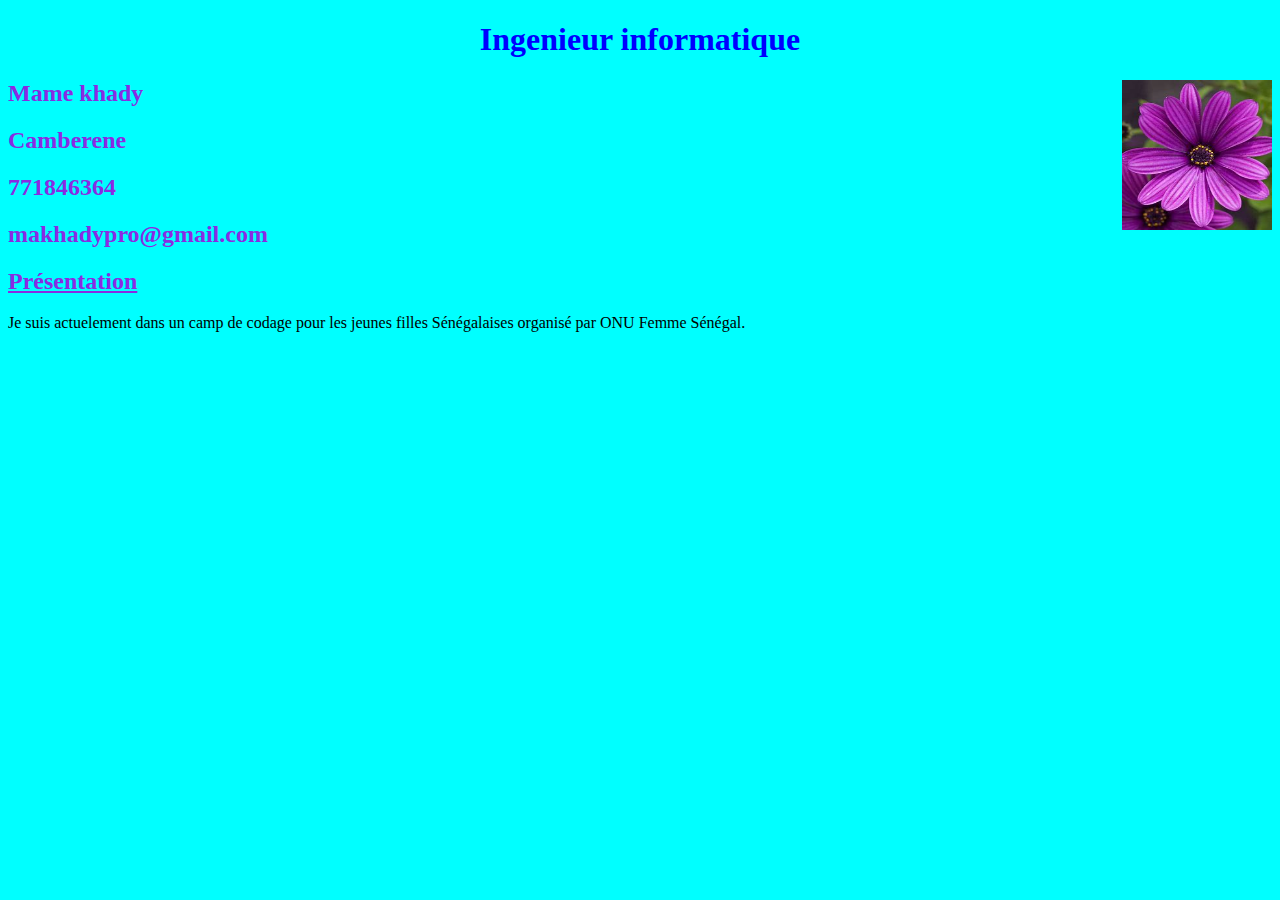
<file: index.html>
<!DOCTYPE html>
<html lang="en">
<head>
    <meta charset="UTF-8">
    <meta name="viewport" content="width=device-width, initial-scale=1.0">
    <title>Document</title>
    <link rel="stylesheet" href="monstyle.css">
</head>
<body>
    <h1 align= "center">Ingenieur informatique</h1>
    <img src="fleur.jfif" alt="" align="right" width="150" height="150"> 
    <h2>Mame khady</h2>
    <h2>Camberene</h2>
    <h2>771846364</h2>
    <h2>makhadypro@gmail.com</h2>
    <h2><u>Présentation</u></h2>
    <p>Je suis actuelement dans un camp de codage pour les jeunes filles Sénégalaises organisé par ONU Femme Sénégal.</p>   
    
</body>
</html>
</file>
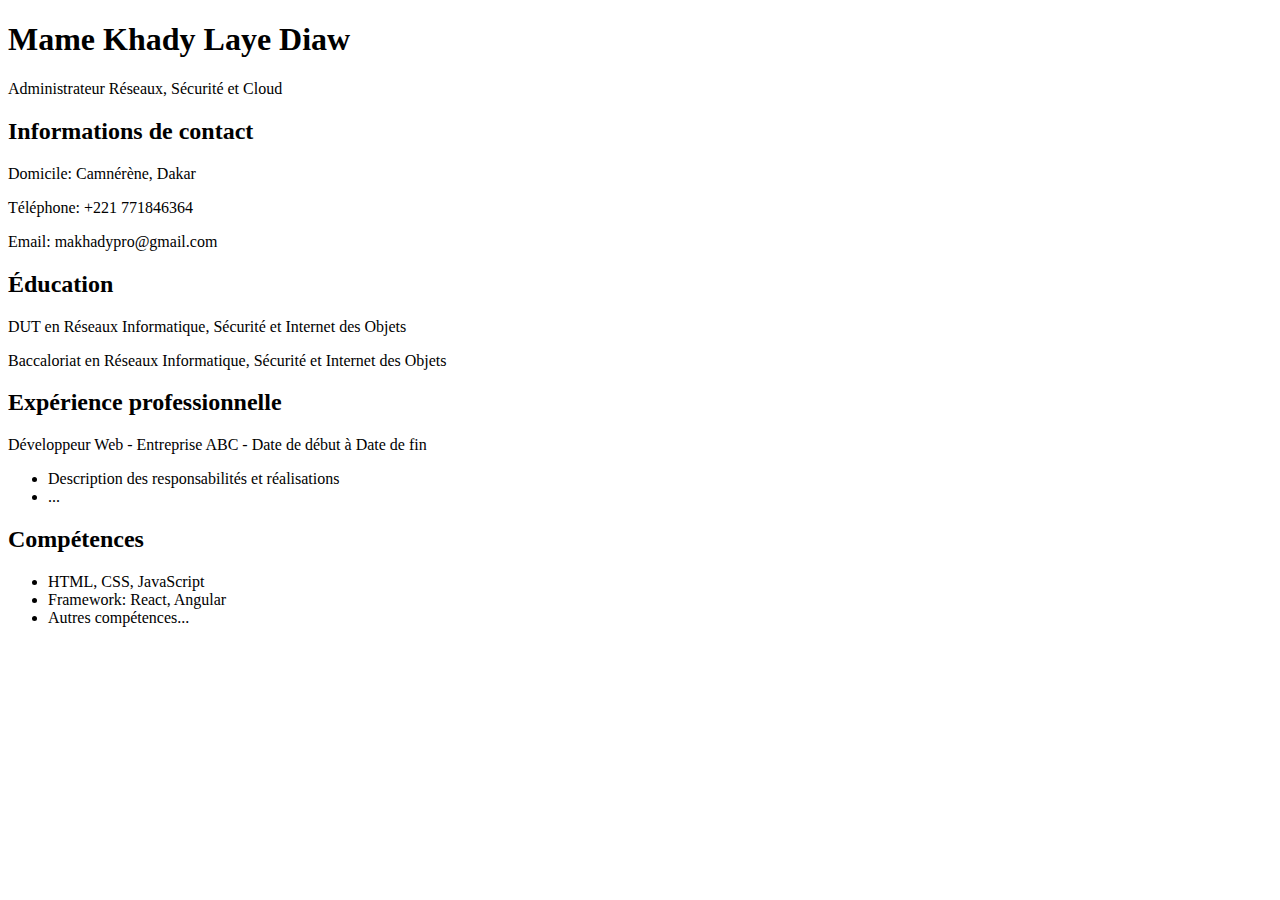
<file: index 2.html>
<!DOCTYPE html>
<html lang="fr">
<head>
    <meta charset="UTF-8">
    <meta name="viewport" content="width=device-width, initial-scale=1.0">
    <title>Mame Khady Laye Diaw - CV</title>
    <!-- Vous pouvez lier un fichier CSS ici pour le style -->
</head>
<body>
    <!-- Le contenu de votre CV ira ici -->
    <section>
        <h1>Mame Khady Laye Diaw</h1>
        <p>Administrateur Réseaux, Sécurité et Cloud </p>
    </section>
    
    <section>
        <h2>Informations de contact</h2>
        <p>Domicile: Camnérène, Dakar</p>
        <p>Téléphone: +221 771846364</p>
        <p>Email: makhadypro@gmail.com</p>
        <!-- Vous pouvez ajouter d'autres détails de contact -->
    </section>
    
    <section>
        <h2>Éducation</h2>
        <p>DUT en Réseaux Informatique, Sécurité et Internet des Objets</p>
        <p>Baccaloriat en Réseaux Informatique, Sécurité et Internet des Objets</p>
        <!-- Ajoutez d'autres informations sur votre éducation -->
    </section>
    
    <section>
        <h2>Expérience professionnelle</h2>
        <p>Développeur Web - Entreprise ABC - Date de début à Date de fin</p>
        <ul>
            <li>Description des responsabilités et réalisations</li>
            <li>...</li>
        </ul>
        <!-- Ajoutez d'autres expériences professionnelles -->
    </section>
    
    <section>
        <h2>Compétences</h2>
        <ul>
            <li>HTML, CSS, JavaScript</li>
            <li>Framework: React, Angular</li>
            <li>Autres compétences...</li>
        </ul>
    </section>
    
</body>
</html>
</file>
<file: monstyle.css>
body {

background-color: aqua;
}
h1{ 
    color: blue;
}
h2 {
    color: blueviolet;
}
</file>
